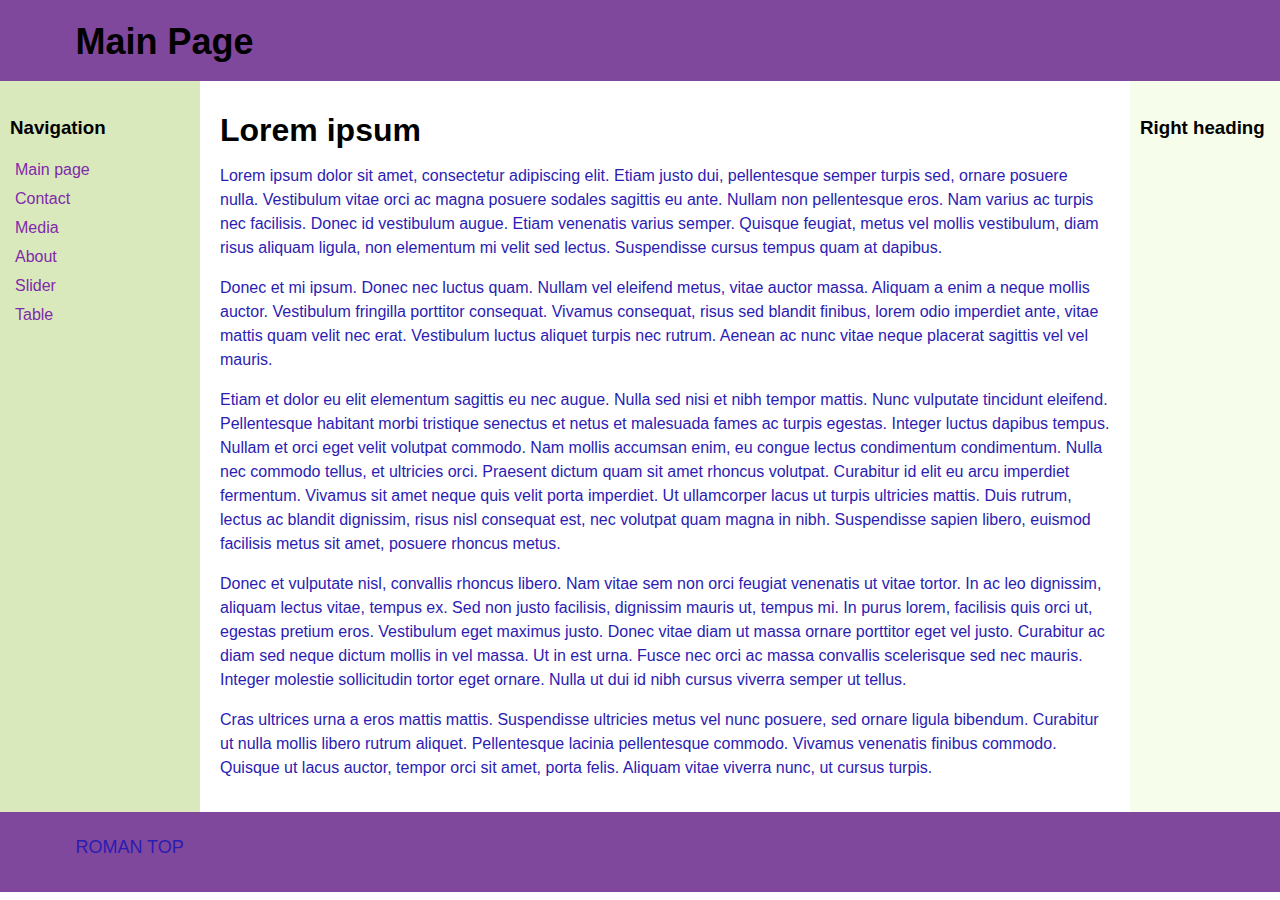
<file: test_website/index.html>
<!DOCTYPE html>
<html>
<head>
   <meta http-equiv="Content-Type" content="text/html; charset=UTF-8">
   <title>3 Column Layout</title>
   <link rel="stylesheet" href="./assets/css/layout.css">
</head>
<body>
<header class="header">
    <div class="logo"></div>
    <h1>Main Page</h1>
</header>
<div class="container">
   <main class="center column">
       <article>
           <h1>Lorem ipsum</h1>
           <p>Lorem ipsum dolor sit amet, consectetur adipiscing elit. Etiam justo dui, pellentesque semper turpis sed, ornare posuere nulla. Vestibulum vitae orci ac magna posuere sodales sagittis eu ante. Nullam non pellentesque eros. Nam varius ac turpis nec facilisis. Donec id vestibulum augue. Etiam venenatis varius semper. Quisque feugiat, metus vel mollis vestibulum, diam risus aliquam ligula, non elementum mi velit sed lectus. Suspendisse cursus tempus quam at dapibus.</p>

            <p>Donec et mi ipsum. Donec nec luctus quam. Nullam vel eleifend metus, vitae auctor massa. Aliquam a enim a neque mollis auctor. Vestibulum fringilla porttitor consequat. Vivamus consequat, risus sed blandit finibus, lorem odio imperdiet ante, vitae mattis quam velit nec erat. Vestibulum luctus aliquet turpis nec rutrum. Aenean ac nunc vitae neque placerat sagittis vel vel mauris.</p>
            
            <p>Etiam et dolor eu elit elementum sagittis eu nec augue. Nulla sed nisi et nibh tempor mattis. Nunc vulputate tincidunt eleifend. Pellentesque habitant morbi tristique senectus et netus et malesuada fames ac turpis egestas. Integer luctus dapibus tempus. Nullam et orci eget velit volutpat commodo. Nam mollis accumsan enim, eu congue lectus condimentum condimentum. Nulla nec commodo tellus, et ultricies orci. Praesent dictum quam sit amet rhoncus volutpat. Curabitur id elit eu arcu imperdiet fermentum. Vivamus sit amet neque quis velit porta imperdiet. Ut ullamcorper lacus ut turpis ultricies mattis. Duis rutrum, lectus ac blandit dignissim, risus nisl consequat est, nec volutpat quam magna in nibh. Suspendisse sapien libero, euismod facilisis metus sit amet, posuere rhoncus metus.</p>
            
            <p>Donec et vulputate nisl, convallis rhoncus libero. Nam vitae sem non orci feugiat venenatis ut vitae tortor. In ac leo dignissim, aliquam lectus vitae, tempus ex. Sed non justo facilisis, dignissim mauris ut, tempus mi. In purus lorem, facilisis quis orci ut, egestas pretium eros. Vestibulum eget maximus justo. Donec vitae diam ut massa ornare porttitor eget vel justo. Curabitur ac diam sed neque dictum mollis in vel massa. Ut in est urna. Fusce nec orci ac massa convallis scelerisque sed nec mauris. Integer molestie sollicitudin tortor eget ornare. Nulla ut dui id nibh cursus viverra semper ut tellus.</p>
            
            <p>Cras ultrices urna a eros mattis mattis. Suspendisse ultricies metus vel nunc posuere, sed ornare ligula bibendum. Curabitur ut nulla mollis libero rutrum aliquet. Pellentesque lacinia pellentesque commodo. Vivamus venenatis finibus commodo. Quisque ut lacus auctor, tempor orci sit amet, porta felis. Aliquam vitae viverra nunc, ut cursus turpis.</p>
       </article>
   </main>
   <nav class="left column">
       <h3>Navigation</h3>
       <ul>
        <li><a href="index.html">Main page</a></li>
        <li><a href="contact.html">Contact</a></li>
        <li><a href="media.html">Media</a></li>
        <li><a href="about.html">About</a></li>
        <li><a href="slider.html">Slider</a></li>
        <li><a href="table.html">Table</a></li>
       </ul>
   </nav>
   <div class="right column">
       <h3>Right heading</h3>
       <p></p>
   </div>
</div>
<div class="footer-wrapper">
    <footer class="footer">
        <div class="logo"></div>
        <p>ROMAN TOP</p>
    </footer>
</div>
</body>
</html>
</file>
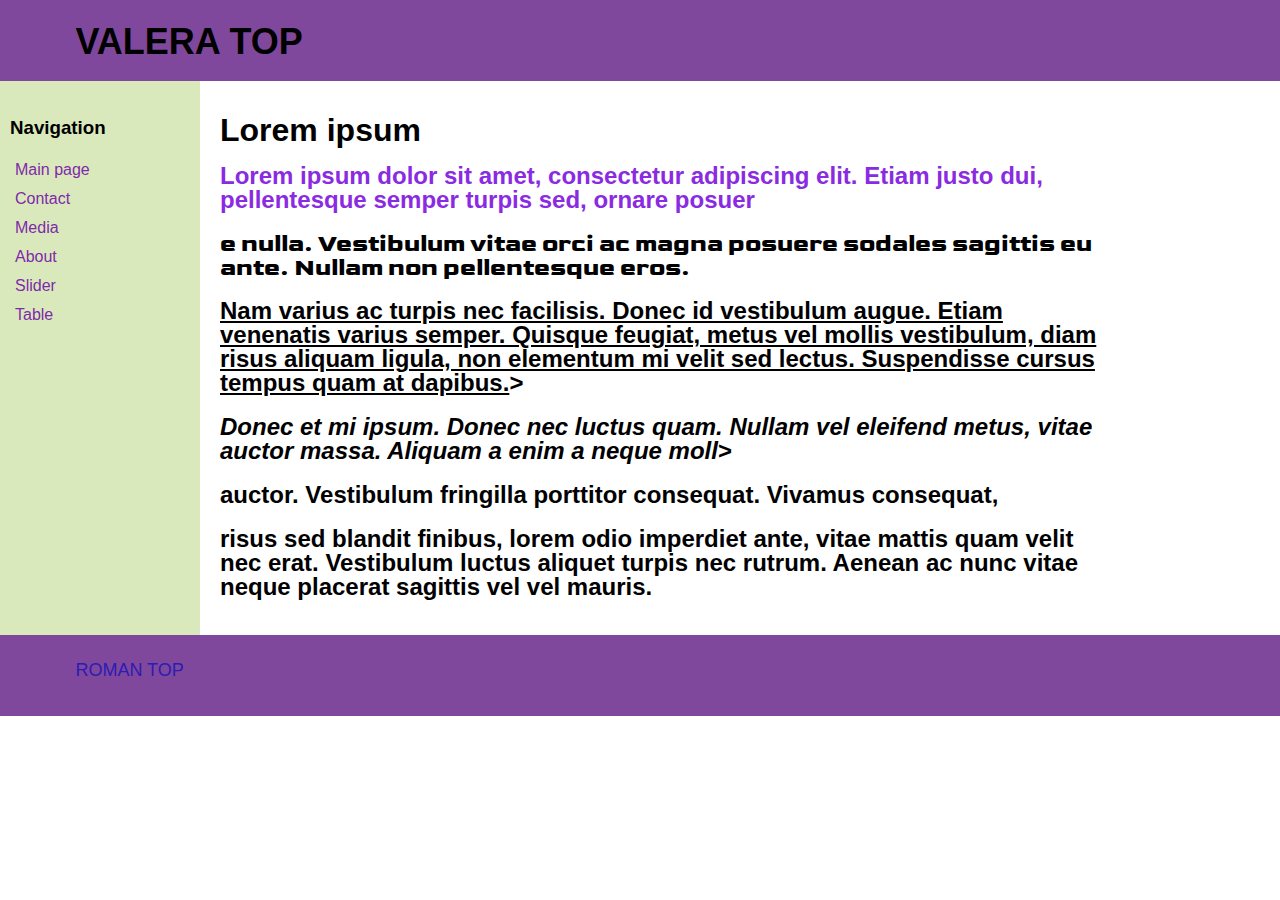
<file: test_website/about.html>
<!DOCTYPE html>
<html>
<head>
    <meta http-equiv="Content-Type" Content="text/html" charset="UTF-8">
    <title>About</title>
    <meta name="viewport" content="width=device-width, initial-scale=1.0">
    <link href="https://fonts.googleapis.com/css2?family=Goldman:wght@400;700&display=swap" rel="stylesheet">
    <link rel="stylesheet" href="assets/css/layout.css">
    <style>
        h2.qwe{
            color: blueviolet;
        }
        h2.ewq{
            font-family: 'Goldman', cursive;
        }
    </style>
</head>
<body>
    <header class="header">
        <div class="logo"></div>
        <h1>VALERA TOP</h1>
    </header>
    <div class="container">
        <main class="center column">
            <article>
                <h1>Lorem ipsum</h1>
                <h2 class="qwe">Lorem ipsum dolor sit amet, consectetur adipiscing elit. Etiam justo dui, pellentesque semper turpis sed, ornare posuer</h2>
                <h2 class="ewq">e nulla. Vestibulum vitae orci ac magna posuere sodales sagittis eu ante. Nullam non pellentesque eros. </h2>
                <h2><u>Nam varius ac turpis nec facilisis. Donec id vestibulum augue. Etiam venenatis varius semper. Quisque feugiat, metus vel mollis vestibulum, diam risus aliquam ligula, non elementum mi velit sed lectus. Suspendisse cursus tempus quam at dapibus.</u>></h2>
                
                <h2><i>Donec et mi ipsum. Donec nec luctus quam. Nullam vel eleifend metus, vitae auctor massa. Aliquam a enim a neque moll</i>></h2>
                <h2><b> auctor. Vestibulum fringilla porttitor consequat. Vivamus consequat,</b></h2>
                <h2><b>risus sed blandit finibus, lorem odio imperdiet ante, vitae mattis quam velit nec erat. Vestibulum luctus aliquet turpis nec rutrum. Aenean ac nunc vitae neque placerat sagittis vel vel mauris.</b></h2>
                
            </article>
        </main>  
        <nav class="left column">
            <h3>Navigation</h3>
            <ul>
             <li><a href="index.html">Main page</a></li>
             <li><a href="contact.html">Contact</a></li>
             <li><a href="media.html">Media</a></li>
             <li><a href="about.html">About</a></li>
             <li><a href="slider.html">Slider</a></li>
             <li><a href="table.html">Table</a></li>
            </ul>
        </nav>
     </div>
     <div class="footer-wrapper">
         <footer class="footer">
             <div class="logo"></div>
             <p>ROMAN TOP</p>
         </footer>
    </div>
</body>
</html>
</file>
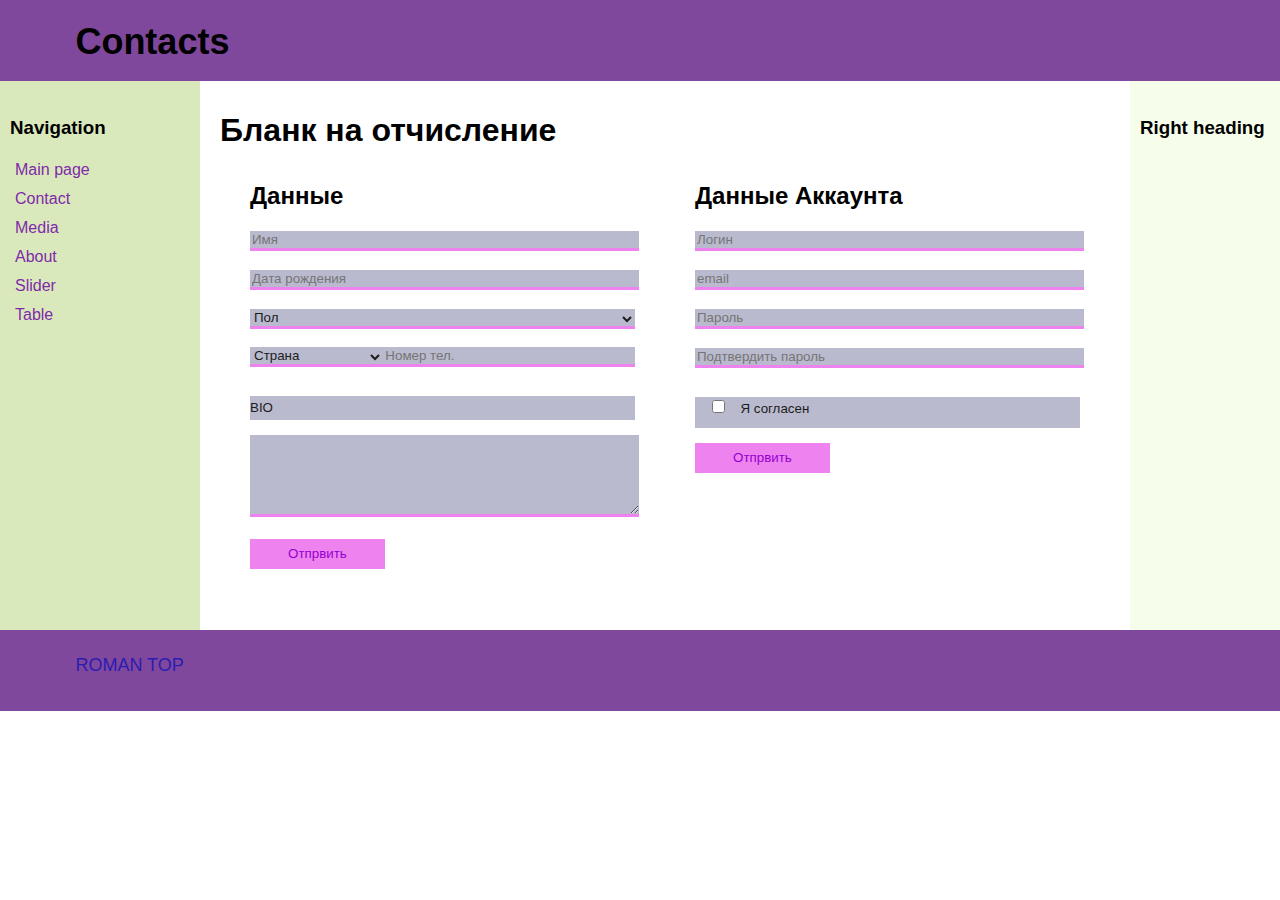
<file: test_website/contact.html>
<!DOCTYPE html>
<html>
<head>
    <meta http-equiv="Content-Type" Content="text/html" charset="UTF-8">
    <meta name="viewport" content="width=device-width, initial-scale=1.0">
    <title>Contact</title>
    <link rel="stylesheet" href="./assets/css/layout.css">
</head>
<body>
    <header class="header">
        <div class="logo"></div>
        <h1>Contacts</h1>
    </header>
    <div class="container">
        <main class="center column">
            <article>
                <h1>Бланк на отчисление</h1>
                <form action="#">
                    <div>
                        <h2>Данные</h2>
                        <input type="text" placeholder="Имя">
                        <input type="data" placeholder="Дата рождения">
                        <select name="" id="">
                            <option disabled selected>Пол</option>
                            <option>Мужик</option>
                            <option>Женщина</option>
                            <option>Валера</option>
                            <option>Боевой вертолёт</option>
                            <option>Астольфо</option>
                        </select>
                        <div>
                            <select name="" id="">
                                <option disabled selected>Страна</option>
                                <option>Украина</option>
                                <option>Вьетнам</option>
                                <option>Япония</option>
                                <option>Казахстан</option>
                                <option>Прочий мир</option>
                            </select>
                        <input type="text" placeholder="Номер тел.">
                        </div>
                            <p>BIO</p>
                            <textarea name="comment" cols="40" rows="5"></textarea>
                            <input type="button" class="button" value="Отпрвить">
                    </div>
                    <div>
                        <h2>Данные Аккаунта</h2>
                        <input type="text" placeholder="Логин">
                        <input type="email" placeholder="email">
                        <input type="password" placeholder="Пароль">
                        <input type="password" placeholder="Подтвердить пароль">
                        <p><input type="checkbox" class="chech">Я согласен</p>
                        <input type="button" class="button" value="Отпрвить">
                    </div>                   
                </form>
            </article>
        </main>
        <nav class="left column">
            <h3>Navigation</h3>
            <ul>
             <li><a href="index.html">Main page</a></li>
             <li><a href="contact.html">Contact</a></li>
             <li><a href="media.html">Media</a></li>
             <li><a href="about.html">About</a></li>
             <li><a href="slider.html">Slider</a></li>
             <li><a href="table.html">Table</a></li>
            </ul>
        </nav>
        <div class="right column">
            <h3>Right heading</h3>
            <p></p>
        </div>
     </div>
     <div class="footer-wrapper">
         <footer class="footer">
             <div class="logo"></div>
             <p>ROMAN TOP</p>
         </footer>
    </div>
</body>
</html>
</file>
<file: test_website/assets/css/layout.css>
body {
   min-width: 700px;
}

.container {
   padding-left: 200px;
   padding-right: 190px;
}

.container .column {
   position: relative;
   float: left;
}

.center {
   padding: 10px 20px;
   width: 100%;
}

.left {
   width: 180px;
   padding: 0 10px;
   right: 240px;
   margin-left: -100%;
}

.right {
   width: 130px;
   padding: 0 10px;
   margin-right: -100%;
}

.footer {
   clear: both;
}
.container {
   overflow: hidden;
}
.container .column {
   padding-bottom: 1001em;
   margin-bottom: -1000em;
}

.footer-wrapper {
   float: left;
   position: relative;
   width: 100%;
   background: #fff;
}
body {
   margin: 0;
   padding: 0;
   font-family:Sans-serif;
   line-height: 1.5em;
}
p {
   color: rgb(43, 28, 179);
}
nav ul {
   list-style-type: none;
   margin: 0;
   padding: 0;
}
nav ul li{
   margin: 5px;
}
nav ul a {
   color:rgb(127, 42, 170);
   text-decoration: none;
}

.header, .footer {
   font-size: large;
   padding: 0.3em;
   background: rgb(128, 72, 156);
   height: 70px;
}

.left {
   background: #DAE9BC;
}
.right {
   background: #F7FDEB;
}
.center {
   background: #fff;
}
.container .column {
   padding-top: 1em;
} 
.logo{
  height: 60px;
  width: 40px;
  float: left;
  padding: 5px;
  margin-right: 20px;
  position: relative;
  background-image: url("D:/test_website/assets/img/logo.png");
  background-size: contain;
  background-repeat: no-repeat;
  background-position: center;
}
form{
   display: flex;
   width: 100%;
}
form>div{
   width: 100%;
   padding: 30px;
   position: relative;
   padding-top: 0;
}
form>div>p, select, input, textarea{
   color: rgb(28, 28, 29);
   background-color: rgb(186, 186, 206);
   width: 100%;
   font-size: 10pt;
   border: 0;
   margin-bottom: 15px;
   border-bottom: 3px solid violet;
}
form>div>div{
   display: flex;
   justify-content: space-between;
   margin-top: 3px;
}
form>div>div>input{
   width: 65%;
}
form>div>div>select{
   width: 35%;
}
form>div>p{
   border-bottom: 0;
}
.button{
   background-color: violet;
   color:darkviolet;
   border: 0;
   width: 35%;
   height: 30px;
}
.chech{
   width: 10%;
}
tr>*{
   border: 1.5px solid violet;
   color: darkviolet;
   padding: 5px;
   margin: 0;
   text-align: center;
}
tr>th{
   background-color: rgb(200, 151, 221);
   padding: 10px;
}
</file>
